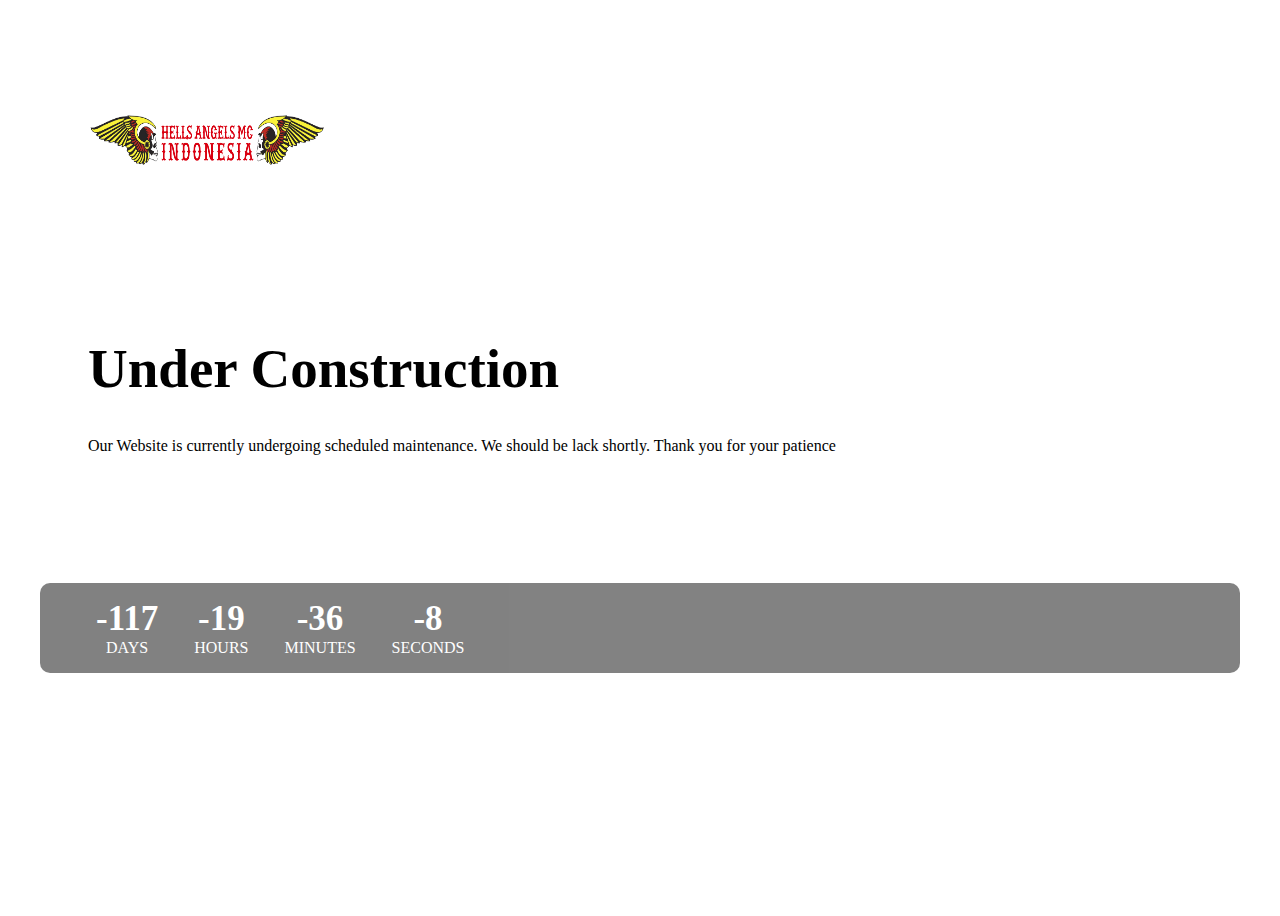
<file: maintinance.html>
<html>
    <head>
        <meta name="viewport" content="width=device-width, initial-scale=1">
        <meta charset="utf-8">
        <title>Hells Angels</title>
        <link href="https://cdn.jsdelivr.net/npm/bootstrap@5.1.3/dist/css/bootstrap.min.css" rel="stylesheet" integrity="sha384-1BmE4kWBq78iYhFldvKuhfTAU6auU8tT94WrHftjDbrCEXSU1oBoqyl2QvZ6jIW3" crossorigin="anonymous">
        <link href="asset/css/style.css" rel="stylesheet">
        
    </head>
    <body>  
      <section id="under-construction">
        <div class="containers row">
          <div class="headline col-md-6 ">
            <img src="asset/img/logo.png" class="img-fluid logo">
            
            <div class="text">
              <h1>Under Construction</h1>
              <p class="mt-4">Our Website is currently undergoing scheduled maintenance. We should be lack shortly. Thank you for your patience
            </div>
          </div>
          <div class="time col-md-6 d-flex justify-content-center align-items-center">
            <div id="countdown">
              <ul>
                <li><span id="days"></span>days</li>
                <li><span id="hours"></span>Hours</li>
                <li><span id="minutes"></span>Minutes</li>
                <li><span id="seconds"></span>Seconds</li>
              </ul>
            </div>
          </div>
        </div>
      </section>
      
      <script src="asset/js/main.js"></script>
      <script src="https://cdn.jsdelivr.net/npm/@popperjs/core@2.10.2/dist/umd/popper.min.js" integrity="sha384-7+zCNj/IqJ95wo16oMtfsKbZ9ccEh31eOz1HGyDuCQ6wgnyJNSYdrPa03rtR1zdB" crossorigin="anonymous"></script>
      <script src="https://cdn.jsdelivr.net/npm/bootstrap@5.1.3/dist/js/bootstrap.min.js" integrity="sha384-QJHtvGhmr9XOIpI6YVutG+2QOK9T+ZnN4kzFN1RtK3zEFEIsxhlmWl5/YESvpZ13" crossorigin="anonymous"></script>
    
    </body>
</html>
</file>
<file: asset/css/style.css>
body{
    overflow-y: auto;
    overflow-x: hidden;
}


.containers{
  min-height:100vh;  
}

.containers .headline{
  padding:5rem;
}

.containers .headline .logo{
    width:250px;
    height: 100px;
}
.containers .headline .text{
  padding-top:7rem;
}

.containers .headline .text h1{
    font-weight: bold;
    font-size:55px;
}

.containers .headline .text p{
    font-size: 16px;
}

.containers .time{
  background-image: url('https://asset-a.grid.id/crop/0x0:0x0/700x0/photo/2019/05/16/3226785621.jpg');
   background-size:cover;
   background-repeat: no-repeat;
   color:white;
    opacity:0.7;
}

.containers .time ul{
    background:rgba(0,0,0,0.7);
    border-radius:10px;
    margin:2rem;
}

.containers .time li {
  display: inline-block;
  list-style-type: none;
  padding: 1em;
  text-align:center;
  text-transform: uppercase;
}

.containers .time li span {
  display: block;
  opacity:1;
  font-size:35px;
  font-weight:900;
}

@media only screen 
  and (min-device-width: 375px) 
  and (max-device-width: 667px) 
  and (-webkit-min-device-pixel-ratio: 2) { 
     
    .containers .headline{
        padding:3rem !important;
        text-align: center !important;
      }
      
      
      .containers .headline .text{
        padding-top:5rem !important;
      }
      
      .containers .headline .text h1{
          font-size:40px !important;
      }
      
      .containers .time ul{
          margin:1rem !important;
      }
      
      .containers .time li {
        padding: 0.5em !important;
      }
      
      .containers .time li span {
        font-size:35px !important;
      }
      
}

@media only screen 
  and (min-device-width: 375px) 
  and (max-device-width: 812px) 
  and (-webkit-min-device-pixel-ratio: 3) { 

    .containers .headline{
        padding:3rem !important;
        text-align: center !important;
      }
      
      
      .containers .headline .text{
        padding-top:5rem !important;
      }
      
      .containers .headline .text h1{
          font-size:40px !important;
      }
      
      .containers .time ul{
          margin:1rem !important;
      }
      
      .containers .time li {
        padding: 0.5em !important;
      }
      
      .containers .time li span {
        font-size:35px !important;
      }
}

@media only screen 
  and (max-width: 640px) {
    .containers .headline{
        padding:3rem !important;
        text-align: center !important;
      }
      
      
      .containers .headline .text{
        padding-top:5rem !important;
      }
      
      .containers .headline .text h1{
          font-size:40px !important;
      }
      
      .containers .time ul{
          margin:1rem !important;
          font-size: 10px !important;
          padding: 0px;
      }
      
      .containers .time li span {
        font-size:35px !important;
      }
  }

  @media only screen 
  and (min-width: 640px) and (max-width:767px) {
    .containers .headline{
        text-align: center !important;
      }      

      .containers .headline .text{
        padding-top:5rem !important;
      }
      
      .containers .headline .text h1{
          font-size:50px !important;
      }
      
      .containers .time ul{
          margin:2rem !important;
          padding: 0px;
      }
      
      .containers .time li span {
        font-size:40px !important;
      }
  }
</file>
